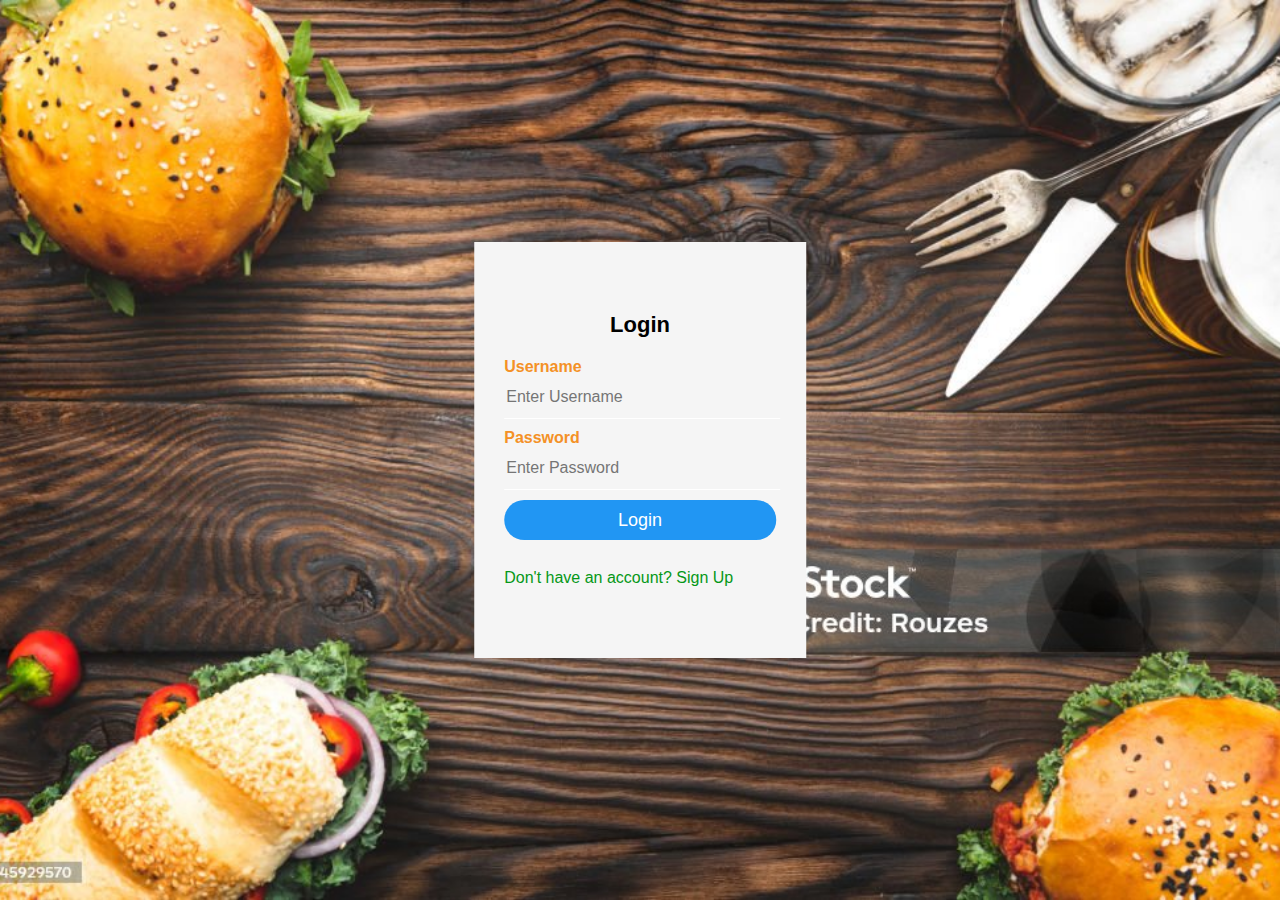
<file: index.html>
<!DOCTYPE html>
<head>
<title>Restaurant login & sign up</title>
<link rel="stylesheet" type="text/css" href="style.css">
    </head>
    

<body>


    <div class="box">

    

        <h1>Login</h1>

        <form name="myform"  action="login.php" method="POST" >

            <p>Username</p>
            <input type="text" name="uname" placeholder="Enter Username " required="">

            <p>Password</p>
            <input type="password" name="upswd" placeholder="Enter Password" required="">


            <input type="submit" name="" value="Login">

            <br><br>
            <a href="register.html">Don't have an account? Sign Up</a>

        </form>
        
    </div>

    

</body>
</html>
</file>
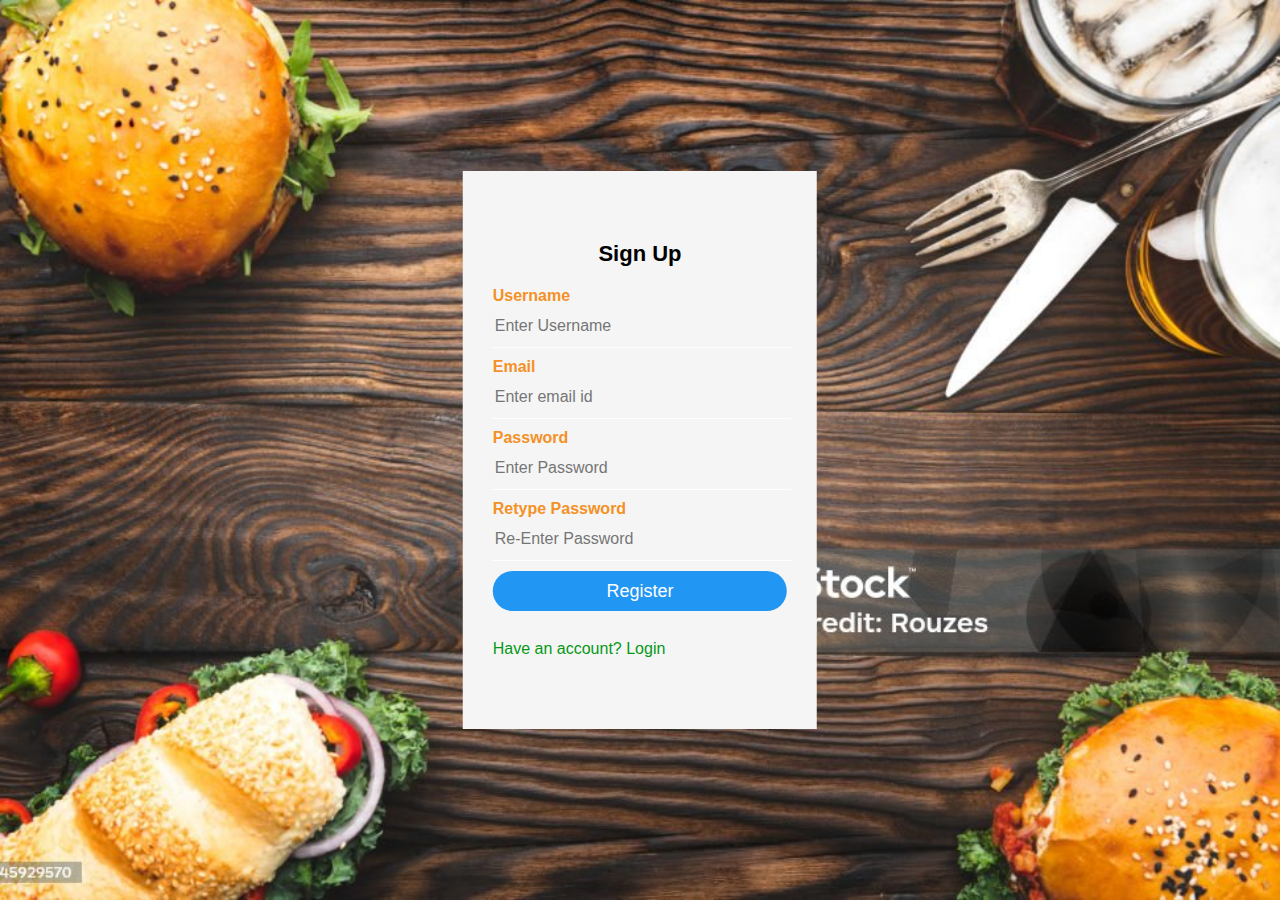
<file: register.html>
<!DOCTYPE html>
<head>
<title>Sign Up</title>
    <link rel="stylesheet" type="text/css" href="style.css">

<body>

    <div class="box">
    

        <h1>Sign Up</h1>

        <form name="myform2" action="register.php" method="POST">

            <p>Username</p>
            <input type="text" name="uname1" placeholder="Enter Username" required="">

            <p>Email</p>
            <input type="Email" name="email" placeholder="Enter email id" required="">

            <p>Password</p>
            <input type="password" name="upswd1" placeholder="Enter Password" required="">

            <p>Retype Password</p>
            <input type="password" name="upswd2" placeholder="Re-Enter Password" required="">

            <input type="submit" name="" value="Register">

            <br><br>
            <a href="index.html">Have an account? Login</a>
        </form>
        
    </div>

</body>
</head>
</html>
</file>
<file: style.css>
body{
    margin: 0;
    padding: 0;
    background: url(image1.jpg)no-repeat center center fixed;
    background-size: cover;
    background-repeat: no-repeat;
    background-attachment:fixed;
    overflow: hidden;
    font-family: sans-serif;
    
}


.box{

 
    background: #f5f5f5;
    color: red;
    top: 50%;
    left: 50%;
    position: absolute;
    transform: translate(-50%,-50%);
    box-sizing: border-box;
    padding: 70px 30px;

}



.user{
    width: 100px;
    height: 100px;
    position: absolute;
    top: -50px;
    left: calc(50% - 50px);
}

h1{
    margin: 0;
    padding: 0 0 20px;
    text-align: center;
    font-size: 22px;
    color: black;
}

p{
    color: #f49126;
    margin: 0;
    padding: 0;
    font-weight: bold;
}

input{
    width: 100%;
    margin-bottom: 10px;
}

 input[type="text"], input[type="password"] ,input[type="email"]
{
    border: none;
    border-bottom: 1px solid #fff;
    background: transparent;
    outline: none;
    height: 40px;
    color: #673ab7;
    font-size: 16px;
}

input[type="submit"]
{
    border: none;
    outline: none;
    height: 40px;
    background: #2196f3;
    color: #fff;
    font-size: 18px;
    border-radius: 20px;

}


input[type="submit"]:hover
{
    cursor: pointer;
    background: #0097a7;
}

a
{
    text-decoration: none;
    font-size: 16px;
    line-height: 20px;
    color: #069818;
}


a:hover
{
    color: red;
}
</file>
